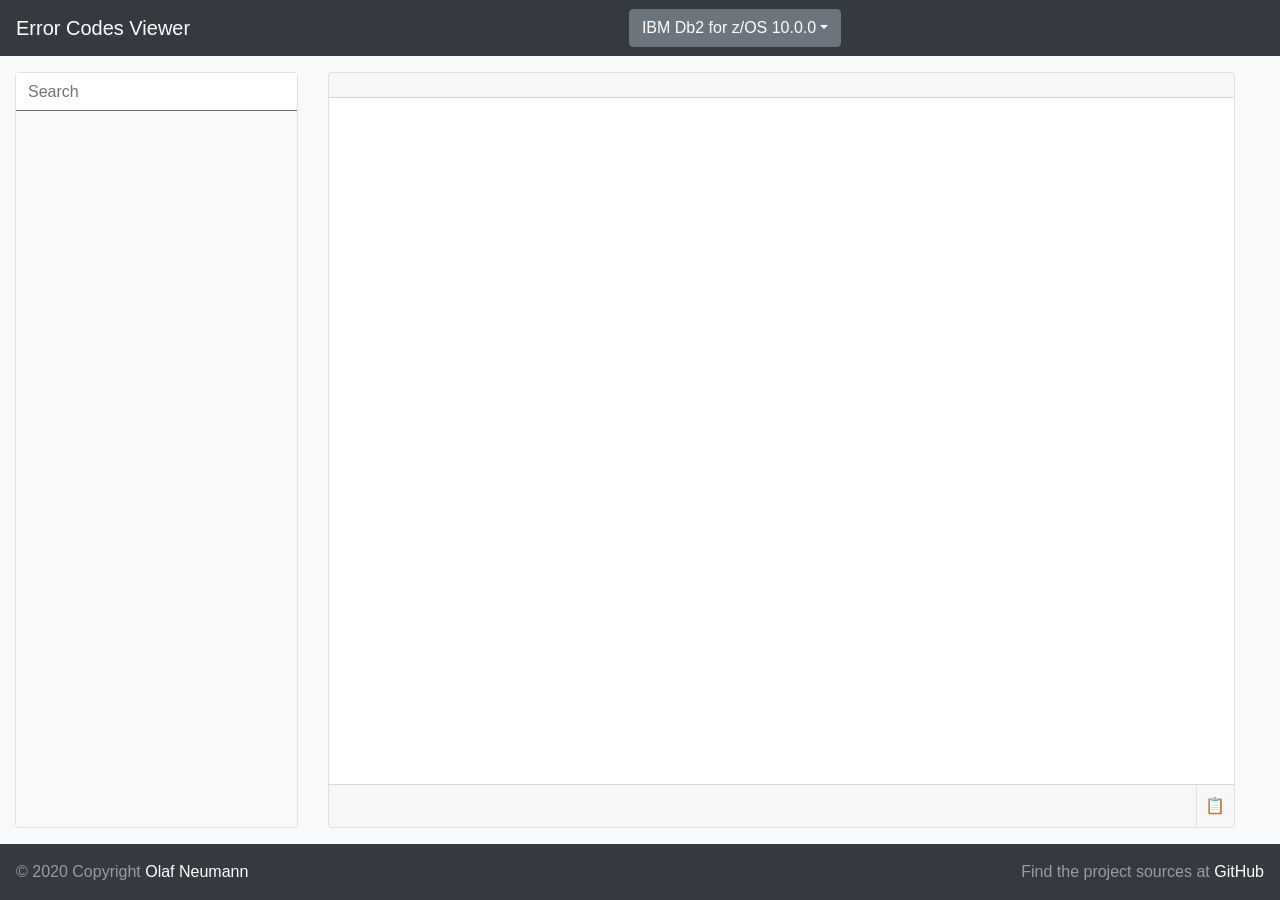
<file: index.html>
<!DOCTYPE html>
<html>

<head>
    <meta charset='utf-8'>
    <meta name="viewport" content="width=device-width, initial-scale=1, shrink-to-fit=no">

    <!-- Bootstrap CSS -->
    <link rel="stylesheet" href="https://stackpath.bootstrapcdn.com/bootstrap/4.5.0/css/bootstrap.min.css"
        integrity="sha384-9aIt2nRpC12Uk9gS9baDl411NQApFmC26EwAOH8WgZl5MYYxFfc+NcPb1dKGj7Sk" crossorigin="anonymous">

    <!-- include kotlin runtime -->
    <script type="text/javascript" src="lib/kotlin.js"></script>
    <script type="text/javascript" src="lib/kotlinx-html-js.js"></script>
    <script type="text/javascript" src="lib/kotlinx-coroutines-core.js"></script>
    <script type="text/javascript" src="lib/kotlinx-serialization-kotlinx-serialization-core-jsLegacy.js"></script>
    <script type="text/javascript" src="lib/kotlinx-serialization-kotlinx-serialization-json-jsLegacy.js"></script>
    <script type="text/javascript" src="lib/ktor-ktor-io-jsLegacy.js"></script>
    <script type="text/javascript" src="lib/ktor-ktor-utils-jsLegacy.js"></script>
    <script type="text/javascript" src="lib/ktor-ktor-http-jsLegacy.js"></script>
    <script type="text/javascript" src="lib/ktor-ktor-http-cio-jsLegacy.js"></script>
    <script type="text/javascript" src="lib/ktor-ktor-client-core-jsLegacy.js"></script>
    <script type="text/javascript" src="lib/ktor-ktor-client-js-jsLegacy.js"></script>

    <link rel="stylesheet" href="error-codes-viewer.css">

    <title>Error Codes Viewer</title>
</head>

<body class="bg-light">
    <!--<div id="ck_container_cookie" class="fixed-top fixed-bottom">
        <div class="alert alert-danger fixed-top m-2" role="alert">
            <div class="d-flex justify-content-between">
                <p class="m-0">This site uses cookies to improve your user experience.</p>
                <div class="btn-group btn-group-sm" role="group">
                    <button id="ck_btn_reject" type="button" class="btn btn-danger">Reject</button>
                    <button id="ck_btn_accept" type="button" class="btn btn-success">Accept</button>
                </div>
            </div>
        </div>
    </div>-->

    <nav class="navbar navbar-expand-sm navbar-dark bg-dark fixed-top">
        <span class="navbar-brand mb-0 h1">Error Codes Viewer</span>

        <button class="navbar-toggler" type="button" data-toggle="collapse" data-target="#navbarSupportedContent"
            aria-controls="navbarSupportedContent" aria-expanded="false" aria-label="Toggle navigation">
            <span class="navbar-toggler-icon"></span>
        </button>

        <div class="collapse navbar-collapse" id="navbarSupportedContent">
            <ul class="navbar-nav m-auto">
                <li>
                    <div class="dropdown">
                        <button class="btn btn-secondary dropdown-toggle" type="button" id="ec_label_products"
                            data-toggle="dropdown" aria-haspopup="true" aria-expanded="false">
                            Dropdown button
                        </button>
                        <div id="ec_list_products" class="dropdown-menu" aria-labelledby="ec_label_products">
                        </div>
                    </div>
                </li>
            </ul>
        </div>
    </nav>

    <div class="container-fluid py-3 ec-full-body row">
        <div class="col-3 panel-body ec-full-height">
            <div class="border rounded ec-full-height">
                <input id="ec_input_search" class="form-control mr-sm-2 border-secondary rounded-0 ec-code-search"
                     type="search" placeholder="Search"
                    aria-label="Search">
                <div class="list-group list-group-flush rounded ec-code-list" id="ec_list_codes">
                </div>
            </div>
        </div>
        <div class="col-9">
            <div class="card ec-full-height">
                <h3 class="card-header" id="ec_source_header"></h3>
                <div class="card-body">
                    <div id="ec_content_code"></div>
                    <iframe id="ec_content_frame" class="ec-borderless ec-full-size"></iframe>
                </div>
                <div class="card-footer d-flex justify-content-between p-0">
                    <a id="ec_source_link" class="ec-overflow-link p-2" href="#" target="_blank" title="Open original help page">&nbsp;</a>
                    <button id="ec_source_link_copy" class="btn p-2 border-left rounded-0" title="Copy link to current help page">📋</button>
                </div>
            </div>
        </div>
    </div> <!-- container -->

    <nav class="navbar navbar navbar-dark bg-dark fixed-bottom">
        <div class="navbar-text">
            &copy; 2020 Copyright <a href="https://github.com/noxone/" target="_blank">Olaf Neumann</a>
        </div>

        <div class="navbar-text">Find the project sources at <a href="https://github.com/noxone/error-codes-viewer"
                target="_blank">GitHub</a>
        </div>
    </nav>

    <script src="https://code.jquery.com/jquery-3.5.1.slim.min.js"
        integrity="sha384-DfXdz2htPH0lsSSs5nCTpuj/zy4C+OGpamoFVy38MVBnE+IbbVYUew+OrCXaRkfj"
        crossorigin="anonymous"></script>
    <script src="https://cdn.jsdelivr.net/npm/popper.js@1.16.0/dist/umd/popper.min.js"
        integrity="sha384-Q6E9RHvbIyZFJoft+2mJbHaEWldlvI9IOYy5n3zV9zzTtmI3UksdQRVvoxMfooAo"
        crossorigin="anonymous"></script>
    <script src="https://stackpath.bootstrapcdn.com/bootstrap/4.5.0/js/bootstrap.min.js"
        integrity="sha384-OgVRvuATP1z7JjHLkuOU7Xw704+h835Lr+6QL9UvYjZE3Ipu6Tp75j7Bh/kR0JKI"
        crossorigin="anonymous"></script>

    <!-- sources of group randomizer -->
    <script type="text/javascript" src="error-codes-viewer.js"></script>
</body>

</html>
</file>
<file: error-codes-viewer.css>
#ck_container_cookie {
  background-color: #000000aa;
}

#ck_container_cookie+div {
  filter: blur(5px);
}

.ec-product-vendor {
  margin-right: 0.5em;
}

.ec-product-title {
  font-weight: bold;
  margin-right: 0.5em;
}

.ec-product-version {
  font-style: italic;
}

.ec-full-height {
  height: 100%;
  min-height: 100%;
}

iframe.ec-borderless {
  border: none;
}

.ec-full-body {
  height: 100%;
  padding-top: 4.5em !important;
  padding-bottom: 4.5em !important;
}

.ec-full-size {
  width: 100%;
  height: 100%;
}

.ec-full-height {
  height: 100%;
}

.ec-full-overflow {
  height: 100%;
  overflow-x: hidden;
  overflow-y: auto;
}

html,
body {
  height: 100%;
}

.ec-code-search {
  border-top: none;
  border-left: none;
  border-right: none;
}

.ec-code-list {
  position: absolute;
  left: 1em;
  right: 1em;
  top: 2.45em;
  bottom: 1px;
  overflow-y: auto;
  overflow-x: hidden;
}

.ec-location-link {
  overflow: hidden;
  text-overflow: ellipsis;
  white-space: nowrap;
}
.ec-summary {
  margin-left: 1em;
  font-size: 0.75em;
}

.ec-overflow-link {
  overflow: hidden;
  text-overflow: ellipsis;
  -o-text-overflow: ellipsis;
  white-space: nowrap;
  width: 100%;
  display: block;
}


/* override loaded styles */
h1.ec-custom, h2.ec-custom, h3.ec-custom, h4.ec-custom, h5.ec-custom, h6.ec-custom {
    color: #444;
    font-weight: 500;
}

h1.ec-custom {
    font-size: 1.7rem;
}
h2.ec-custom {
    font-size: 1.5rem;
}
h3.ec-custom {
    font-size: 1.4rem;
}
h4.ec-custom {
    font-size: 1.3rem;
}
h5.ec-custom {
    font-size: 1.2rem;
}
h6.ec-custom {
    font-size: 1.1rem;
}

pre.ec-custom {
    color: #26C;
    border-left: 1px solid #dee2e6;
    padding-left: 1em;
}
</file>
